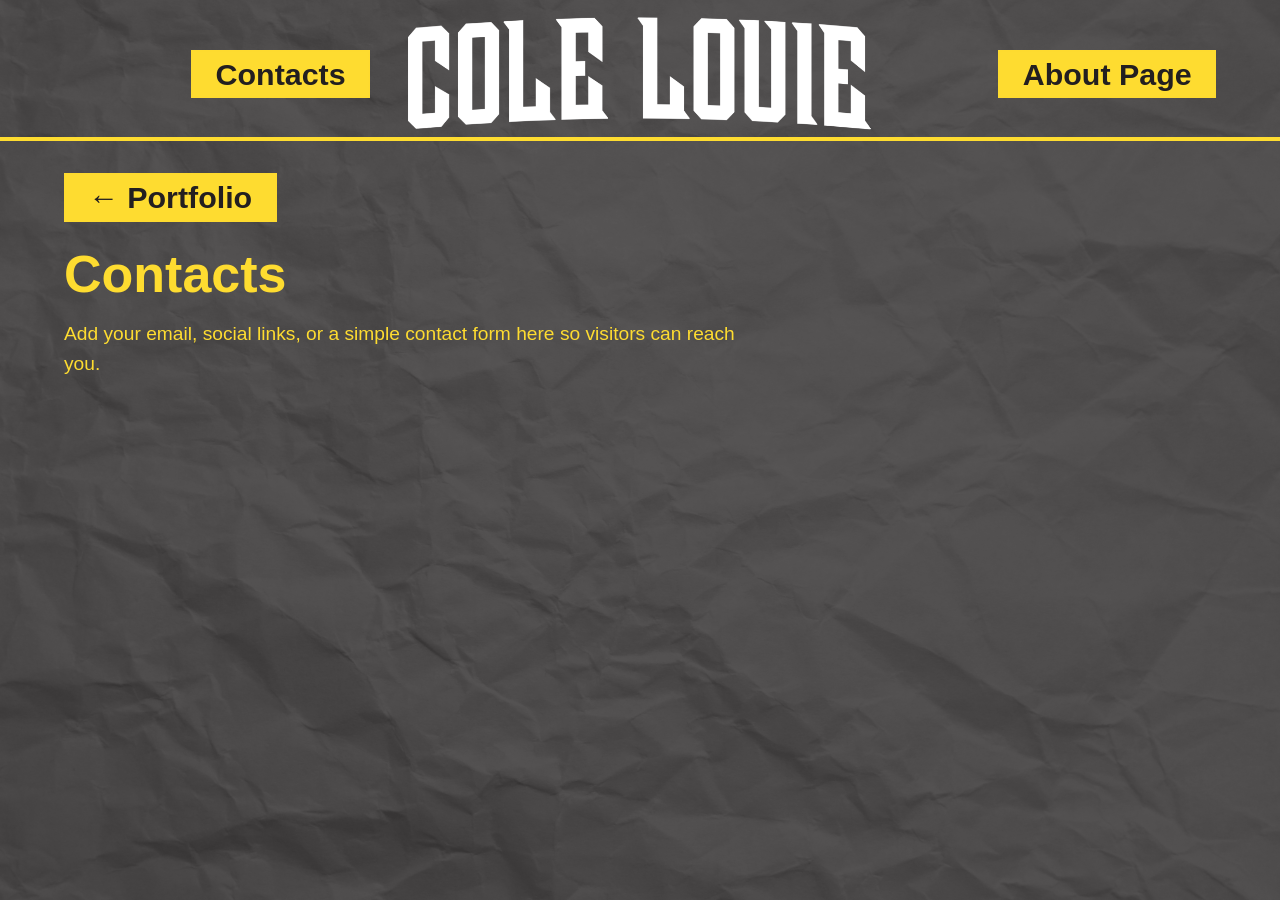
<file: Portfolio/HtmlPages/contact.html>
<!DOCTYPE html>
<html lang="en">
<head>
  <meta charset="UTF-8" />
  <meta name="viewport" content="width=device-width, initial-scale=1.0" />
  <title>Contacts — Cole Louie</title>
  <link rel="stylesheet" href="../style.css" />
</head>
<body>
  <header class="site-header">
    <nav class="top-nav">
      <button type="button" class="nav-button" data-href="contact.html">Contacts</button>
      <img class="site-title" src="../png.png" alt="Cole Louie" />
      <button type="button" class="nav-button" data-href="about.html">About Page</button>
    </nav>
    <div class="header-divider" aria-hidden="true"></div>
  </header>

  <main class="portfolio-layout project-detail">
    <button type="button" class="nav-button project-detail__back" data-href="../index.html">← Portfolio</button>
    <h1 class="project-detail__title">Contacts</h1>
    <p class="project-detail__lead">Add your email, social links, or a simple contact form here so visitors can reach you.</p>
  </main>
  <script src="../script.js"></script>
</body>
</html>
</file>
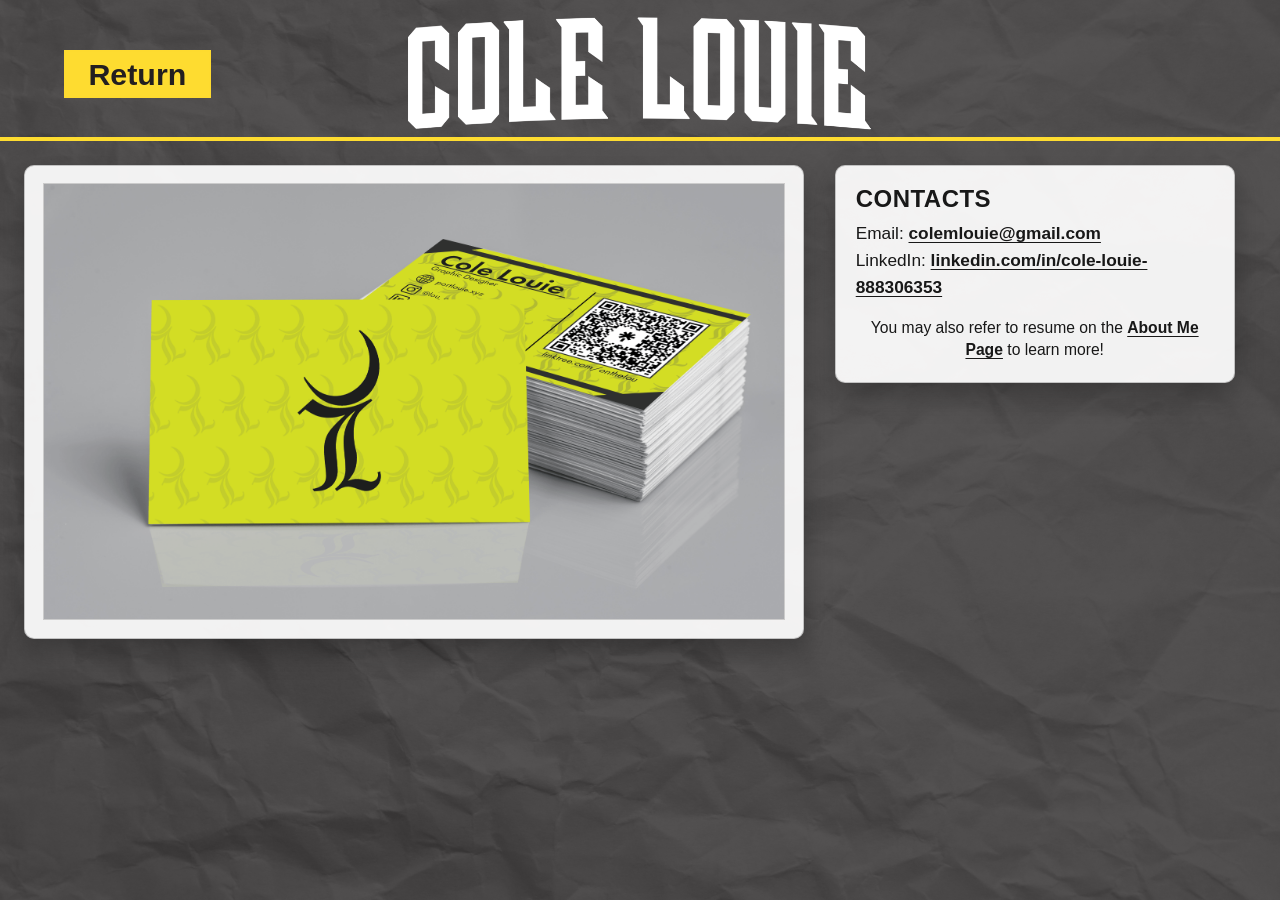
<file: Portfolio/HtmlPages/Contacts.html>
<!DOCTYPE html>
<html lang="en">
<head>
  <meta charset="UTF-8" />
  <meta name="viewport" content="width=device-width, initial-scale=1.0" />
  <title>Contacts — Cole Louie</title>
  <link rel="stylesheet" href="../style.css" />
</head>
<body class="page-about page-contacts">
  <header class="site-header">
    <nav class="top-nav top-nav--return-only" aria-label="Primary">
      <button type="button" class="motion-mg-return motion-mg-return--header" data-href="../index.html">Return</button>
      <img class="site-title" src="../png.png" alt="Cole Louie" />
      <span class="top-nav__spacer" aria-hidden="true"></span>
    </nav>
    <div class="header-divider" aria-hidden="true"></div>
  </header>

  <main class="portfolio-layout project-detail about-page contacts-page">
    <section class="contacts-layout" aria-label="Contact information">
      <figure class="contacts-card-wrap">
        <div class="contacts-card-box">
          <img class="contacts-card-box__image" src="../Works/AboutMe/card.png" alt="Cole Louie contact card" />
        </div>
      </figure>

      <div class="contacts-layout__content">
        <article class="about-box">
          <h1 class="about-box__title">Contacts</h1>
          <p class="about-box__text">
            Email:
            <a class="contacts-page__link" href="mailto:colemlouie@gmail.com">colemlouie@gmail.com</a>
            <br>
            LinkedIn:
            <a class="contacts-page__link" href="https://www.linkedin.com/in/cole-louie-888306353/" target="_blank" rel="noopener noreferrer">linkedin.com/in/cole-louie-888306353</a>
          </p>
          <p class="contacts-page__note">
            You may also refer to resume on the
            <a class="contacts-page__link" href="about.html">About Me Page</a>
            to learn more!
          </p>
        </article>
      </div>
    </section>
  </main>
  <script src="../script.js"></script>
</body>
</html>
</file>
<file: Portfolio/style.css>
@font-face {
  font-family: "WoodBlock";
  src: url("Wood Block CG Regular.otf") format("opentype");
  font-style: normal;
  font-weight: 400;
}

@font-face {
  font-family: "Noto Serif";
  src: url("NotoSerif-VariableFont_wdth,wght.ttf") format("truetype");
  font-weight: 100 900;
  font-style: normal;
  font-display: swap;
}

* {
  box-sizing: border-box;
}

:root {
  --paper-overlay-opacity: 0.26;
}

body {
  margin: 0;
  font-family: "Arial Black", Arial, sans-serif;
  background-color: #231f20;
  color: #fedc30;
  overflow-x: hidden;
  position: relative;
}

/* Crumpled paper texture overlay, subtle */
body::before {
  content: "";
  position: fixed;
  inset: 0;
  z-index: 0;
  background: url("paper.jpg") center / cover no-repeat;
  opacity: var(--paper-overlay-opacity);
  pointer-events: none;
}

body > * {
  position: relative;
  z-index: 1;
}

/* Global alternate palette toggled by double-clicking the header logo. */
body .site-header .site-title {
  cursor: pointer;
}

body.theme-alt-global {
  background-color: #e82142;
  color: #fff;
}

body.theme-alt-global .site-header {
  background-color: #e82142;
}

body.theme-alt-global .intro-overlay {
  background-color: #e82142;
}

body.theme-alt-global .header-divider {
  background-color: rgba(255, 255, 255, 0.95);
}

body.theme-alt-global .nav-button,
body.theme-alt-global .motion-mg-return {
  background: #f5f5f5;
  color: #a31c2f;
  border-color: rgba(255, 255, 255, 0.95);
}

body.theme-alt-global .nav-button:focus-visible,
body.theme-alt-global .motion-mg-return:focus-visible {
  outline-color: rgba(255, 255, 255, 0.95);
}

body.theme-alt-global.page-misc-posters {
  --misc-bg: #e82142;
  --misc-fg: #ffffff;
  --misc-panel-bg: rgba(255, 255, 255, 0.12);
  --misc-panel-border: rgba(255, 255, 255, 0.3);
  --misc-tab-bg: rgba(0, 0, 0, 0.16);
  --misc-tab-bg-active: rgba(255, 255, 255, 0.2);
  --misc-tab-border: rgba(255, 255, 255, 0.4);
  --misc-tab-text: #ffffff;
}

body.theme-alt-global .motion-mg-card:nth-child(even) {
  background-color: #a31c2f;
}

body.theme-alt-global.home-theme-glitch::after {
  background:
    repeating-linear-gradient(
      to bottom,
      rgba(255, 255, 255, 0.3) 0,
      rgba(255, 255, 255, 0.3) 2px,
      rgba(232, 33, 66, 0.16) 2px,
      rgba(232, 33, 66, 0.16) 4px
    ),
    linear-gradient(110deg, rgba(255, 255, 255, 0.42), rgba(232, 33, 66, 0.32));
}

@keyframes home-glitch-overlay {
  0% { opacity: 0; }
  8% { opacity: 0.45; }
  16% { opacity: 0.12; }
  28% { opacity: 0.58; }
  40% { opacity: 0.18; }
  56% { opacity: 0.52; }
  72% { opacity: 0.1; }
  100% { opacity: 0; }
}

@keyframes home-glitch-shift {
  0% { transform: translate(0, 0); }
  12% { transform: translate(-6px, 2px) skewX(-1deg); }
  26% { transform: translate(5px, -3px) skewX(1deg); }
  42% { transform: translate(-4px, -4px) skewX(-0.8deg); }
  58% { transform: translate(6px, 3px) skewX(0.8deg); }
  76% { transform: translate(-3px, 2px) skewX(-0.5deg); }
  100% { transform: translate(0, 0); }
}

body.home-theme-glitch::after {
  content: "";
  position: fixed;
  inset: 0;
  z-index: 90;
  pointer-events: none;
  opacity: 0;
  mix-blend-mode: screen;
  background:
    repeating-linear-gradient(
      to bottom,
      rgba(254, 220, 48, 0.3) 0,
      rgba(254, 220, 48, 0.3) 2px,
      rgba(35, 31, 32, 0.16) 2px,
      rgba(35, 31, 32, 0.16) 4px
    ),
    linear-gradient(110deg, rgba(254, 220, 48, 0.42), rgba(35, 31, 32, 0.32));
  animation: home-glitch-overlay 0.68s steps(3, end);
}

body.home-theme-glitch .site-header,
body.home-theme-glitch .header-divider,
body.home-theme-glitch .portfolio-layout {
  animation: home-glitch-shift 0.24s steps(2, end) 3;
}

body.home-theme-glitch .site-title,
body.home-theme-glitch .nav-button,
body.home-theme-glitch .motion-mg-return {
  filter: saturate(1.35) contrast(1.15);
}

.site-header {
  position: relative;
  width: 100%;
  background-color: #231f20;
  padding-top: 0.85rem;
}

.site-header::before {
  content: "";
  position: absolute;
  inset: 0;
  z-index: 0;
  background: url("paper.jpg") center / cover no-repeat;
  opacity: var(--paper-overlay-opacity);
  pointer-events: none;
}

.site-header > * {
  position: relative;
  z-index: 1;
}

.top-nav {
  max-width: 1200px;
  margin: 0 auto;
  padding: 0 1.5rem 0.15rem;
  display: grid;
  grid-template-columns: 1fr auto 1fr;
  align-items: center;
  gap: 1.25rem;
}

/* Motion page: Return left, logo centered (replaces Contacts / About) */
.top-nav.top-nav--return-only {
  display: grid;
  grid-template-columns: 1fr auto 1fr;
  align-items: center;
  gap: 1.25rem;
}

.top-nav--return-only .motion-mg-return--header {
  justify-self: start;
}

.top-nav--return-only .site-title {
  justify-self: center;
}

.top-nav--return-only .top-nav__spacer {
  justify-self: end;
}

.top-nav > .top-nav__links {
  justify-self: start;
}

.top-nav > .top-nav__spacer {
  justify-self: end;
}

.top-nav > .site-title {
  justify-self: center;
}

.top-nav > .nav-button {
  justify-self: end;
}

.top-nav__links {
  display: flex;
  align-items: center;
  gap: clamp(0.85rem, 2vw, 1.35rem);
}

.top-nav__link {
  font-family: Arial, sans-serif;
  font-size: clamp(1.05rem, 2vw, 1.45rem);
  font-weight: 700;
  line-height: 1.1;
  color: #fedc30;
  text-decoration: none;
  transition: opacity 0.45s ease, transform 0.18s ease, color 0.25s ease;
}

.top-nav__link:hover,
.top-nav__link:focus-visible {
  transform: translateY(-2px);
  text-decoration: underline;
  text-underline-offset: 0.18em;
}

.top-nav__link:focus-visible {
  outline: 2px solid rgba(254, 220, 48, 0.95);
  outline-offset: 3px;
}

body.theme-alt-global .top-nav__link {
  color: #fff;
}

body.theme-alt-global .top-nav__link:focus-visible {
  outline-color: rgba(255, 255, 255, 0.95);
}

.nav-button {
  appearance: none;
  margin: 0;
  cursor: pointer;
  position: relative;
  background: #fedc30;
  color: #231f20;
  font-family: Arial, sans-serif;
  font-size: 1.9rem;
  font-weight: 700;
  padding: 0.45rem 1.4rem;
  border: 2px solid rgba(254, 220, 48, 0.95);
  line-height: 1;
  text-align: center;
  transition: opacity 0.45s ease, transform 0.18s ease;
}

.nav-button::before {
  content: "";
  position: absolute;
  inset: 0;
  background: rgba(0, 0, 0, 0.2);
  opacity: 0;
  transition: opacity 0.2s ease;
  pointer-events: none;
  z-index: 1;
}

.nav-button:hover,
.nav-button:focus-visible {
  transform: translateY(-4px);
}

.nav-button:hover::before,
.nav-button:focus-visible::before {
  opacity: 1;
}

.nav-button:focus-visible {
  outline: 3px solid rgba(254, 220, 48, 0.95);
  outline-offset: 3px;
}

.site-title {
  width: min(46vw, 500px);
  height: auto;
  display: block;
  margin: 0;
  transition: opacity 0.45s ease;
}

.header-divider {
  height: 4px;
  background-color: #fedc30;
  transition: opacity 0.45s ease;
}

.portfolio-layout {
  --portfolio-gap: 1.35rem;
  max-width: 1200px;
  margin: 0 auto;
  padding: var(--portfolio-gap) 1.5rem 2.25rem;
  transition: opacity 0.45s ease;
}

.intro-overlay {
  position: fixed;
  inset: 0;
  z-index: 20;
  display: flex;
  flex-direction: column;
  align-items: center;
  justify-content: center;
  background-color: #231f20;
  opacity: 1;
  visibility: visible;
  pointer-events: none;
  transition: opacity 0.55s ease, visibility 0.55s ease;
}

.intro-logo {
  width: min(98vw, 1200px);
  display: block;
  margin: 0 auto;
  opacity: 0;
  transform: scale(0.86);
  transition: opacity 0.55s ease, transform 1.65s cubic-bezier(0.2, 0.75, 0.2, 1);
}

.intro-subtitle {
  margin: 0.35rem 0 0;
  font-family: Arial, sans-serif;
  font-size: clamp(1rem, 2vw, 1.7rem);
  font-weight: 400;
  letter-spacing: 0.4px;
  opacity: 0;
  transform: translateY(8px);
  transition: opacity 0.28s ease, transform 0.28s ease;
}

/* Hide main UI only during intro, not after intro-exit is removed (that was the bug:
   body:not(.intro-exit) matched again once .intro-exit was cleared). */
body.intro-active:not(.intro-exit):not(.intro-complete) .portfolio-layout {
  opacity: 0;
  pointer-events: none;
}

body.intro-active:not(.intro-exit):not(.intro-complete) .site-title,
body.intro-active:not(.intro-exit):not(.intro-complete) .nav-button,
body.intro-active:not(.intro-exit):not(.intro-complete) .top-nav__links,
body.intro-active:not(.intro-exit):not(.intro-complete) .header-divider {
  opacity: 0;
}

body.intro-visible .intro-logo {
  opacity: 1;
  transform: scale(1.14);
}

body.intro-subtitle-visible .intro-subtitle {
  opacity: 1;
  transform: translateY(0);
}

@keyframes intro-logo-exit {
  0% {
    opacity: 1;
    transform: translateY(0) scale(1.14);
  }
  99.6% {
    opacity: 1;
    transform: translateY(-42vh) scale(0.48);
  }
  100% {
    opacity: 0;
    transform: translateY(-42vh) scale(0.48);
  }
}

@keyframes intro-logo-exit-mobile {
  0% {
    opacity: 1;
    transform: translateY(0) scale(1.14);
  }
  99.6% {
    opacity: 1;
    transform: translateY(-42vh) scale(0.62);
  }
  100% {
    opacity: 0;
    transform: translateY(-42vh) scale(0.62);
  }
}

body.intro-exit .intro-logo {
  transition: none;
  animation: intro-logo-exit 0.75s forwards cubic-bezier(0.22, 1, 0.36, 1);
}

body.intro-exit .intro-subtitle {
  opacity: 0;
  transform: translateY(-6px);
}

body.intro-exit .intro-overlay {
  opacity: 0.22;
}

body.intro-complete .intro-overlay {
  opacity: 0;
  visibility: hidden;
}

/* Home tiles: flip up one-by-one after the intro title sequence */
body.page-home .project-row {
  perspective: 1400px;
}

@keyframes home-tile-flip-up {
  0% {
    opacity: 0;
    transform: rotateX(76deg) translateY(36px);
  }
  100% {
    opacity: 1;
    transform: rotateX(0deg) translateY(0);
  }
}

body.page-home:not(.tiles-reveal):not(.tiles-exit) .project-tile {
  opacity: 0;
  transform: rotateX(76deg) translateY(36px);
  transform-origin: center bottom;
  pointer-events: none;
}

body.page-home.tiles-reveal .project-tile {
  animation: home-tile-flip-up 0.68s cubic-bezier(0.22, 1, 0.28, 1) both;
  transform-origin: center bottom;
  backface-visibility: hidden;
  pointer-events: auto;
  transition: none !important;
}

body.page-home.tiles-reveal .project-tile:nth-child(1) {
  animation-delay: 0.05s;
}

body.page-home.tiles-reveal .project-tile:nth-child(2) {
  animation-delay: 0.18s;
}

body.page-home.tiles-reveal .project-tile:nth-child(3) {
  animation-delay: 0.31s;
}

body.page-home.tiles-reveal .project-tile:nth-child(4) {
  animation-delay: 0.44s;
}

body.page-home.tiles-reveal .project-tile:nth-child(5) {
  animation-delay: 0.57s;
}

body.page-home.tiles-reveal .project-tile:nth-child(6) {
  animation-delay: 0.7s;
}

body.page-home.tiles-reveal--instant .project-tile {
  animation: none;
  opacity: 1;
  transform: none;
  pointer-events: auto;
}

@keyframes home-tile-slide-down {
  0% {
    opacity: 1;
    transform: translateY(0) scale(1);
  }
  100% {
    opacity: 0;
    transform: translateY(118%) scale(0.97);
  }
}

body.page-home.tiles-exit .project-tile,
body.page-assets-exit .page-exit-asset {
  animation: home-tile-slide-down 0.52s cubic-bezier(0.4, 0.05, 0.7, 0.2) forwards;
  pointer-events: none;
  transform-origin: center top;
  transition: none !important;
}

body.page-home.tiles-exit .project-tile:nth-child(1) {
  animation-delay: 0.02s;
}

body.page-home.tiles-exit .project-tile:nth-child(2) {
  animation-delay: 0.08s;
}

body.page-home.tiles-exit .project-tile:nth-child(3) {
  animation-delay: 0.14s;
}

body.page-home.tiles-exit .project-tile:nth-child(4) {
  animation-delay: 0.2s;
}

body.page-home.tiles-exit .project-tile:nth-child(5) {
  animation-delay: 0.26s;
}

body.page-home.tiles-exit .project-tile:nth-child(6) {
  animation-delay: 0.32s;
}

body.page-assets-exit .page-exit-asset {
  animation-delay: var(--page-exit-delay, 0s);
}

/* Project/detail pages: flip assets up after navigation load */
.motion-mg-list__inner,
.about-layout,
.contacts-layout,
.misc-posters-layout {
  perspective: 1200px;
}

body.page-assets-pending:not(.page-assets-ready) .motion-mg-card,
body.page-assets-pending:not(.page-assets-ready) .page-enter-asset {
  opacity: 0;
  transform: rotateX(76deg) translateY(36px);
  transform-origin: center bottom;
  pointer-events: none;
  transition: none !important;
}

body.page-assets-ready .page-enter-asset {
  animation: home-tile-flip-up 0.68s cubic-bezier(0.22, 1, 0.28, 1) var(--page-enter-delay, 0s) both;
  transform-origin: center bottom;
  backface-visibility: hidden;
  pointer-events: auto;
  transition: none !important;
}

body.page-assets-ready .motion-mg-card:not(.page-enter-asset) {
  opacity: 1;
  transform: none;
  pointer-events: auto;
}

body.page-assets-ready--instant .page-enter-asset {
  animation: none;
  opacity: 1;
  transform: none;
  pointer-events: auto;
}

body.page-home.tiles-exit,
body.page-assets-exit {
  overflow: hidden;
}

body.page-home.tiles-exit .project-row,
body.page-assets-exit .motion-mg-list {
  overflow: hidden;
}

body.page-home.tiles-exit .project-tile:hover {
  transform: none;
}

body.page-assets-exit .page-exit-chrome {
  transition: opacity 0.28s ease;
  opacity: 0;
}

body.page-assets-exit .motion-mg-return {
  pointer-events: none;
}

@media (prefers-reduced-motion: reduce) {
  body.page-home.tiles-reveal .project-tile {
    animation: none;
    opacity: 1;
    transform: none;
  }

  body.page-home.tiles-exit .project-tile,
  body.page-assets-exit .page-exit-asset {
    animation: none;
    opacity: 0;
    transform: translateY(40px);
  }

  body.page-assets-ready .page-enter-asset {
    animation: none;
    opacity: 1;
    transform: none;
  }
}

.project-row {
  display: grid;
  grid-template-columns: repeat(2, minmax(0, 1fr));
  grid-template-rows:
    minmax(280px, 0.85fr)
    minmax(300px, 1fr)
    minmax(300px, 1fr)
    minmax(860px, 2.85fr);
  grid-template-areas:
    "top   top"
    "left  rtop"
    "left  rbot"
    "bleft bright";
  column-gap: var(--portfolio-gap, 1.35rem);
  row-gap: var(--portfolio-gap, 1.35rem);
  align-items: stretch;
  justify-items: stretch;
  width: 100%;
}

.project-tile:nth-child(1) {
  grid-area: top;
}

.project-tile:nth-child(2) {
  grid-area: left;
}

.project-tile:nth-child(3) {
  grid-area: rtop;
}

.project-tile:nth-child(4) {
  grid-area: rbot;
}

.project-tile:nth-child(5) {
  grid-area: bleft;
}

.project-tile:nth-child(6) {
  grid-area: bright;
}

.project-tile {
  appearance: none;
  margin: 0;
  padding: 0;
  border: none;
  width: 100%;
  min-height: 0;
  display: flex;
  flex-direction: column;
  align-items: stretch;
  position: relative;
  overflow: hidden;
  background: transparent;
  font: inherit;
  color: #fff;
  text-align: inherit;
  cursor: pointer;
  transition: transform 0.18s ease;
}

.project-tile:focus-visible {
  outline: 3px solid rgba(255, 255, 255, 0.95);
  outline-offset: 4px;
  z-index: 4;
}

.project-tile:hover {
  transform: translateY(-4px);
}

.project-tile::before {
  content: "";
  position: absolute;
  inset: 0;
  background: rgba(0, 0, 0, 0.2);
  opacity: 0;
  transition: opacity 0.2s ease;
  pointer-events: none;
  z-index: 2;
}

.project-tile::after {
  content: attr(data-title);
  position: absolute;
  left: 50%;
  top: 50%;
  width: calc(100% - 1rem);
  color: #fff;
  font-family: Arial, sans-serif;
  font-size: clamp(1.8rem, 5vw, 4.4rem);
  font-weight: 700;
  line-height: 0.95;
  text-align: center;
  letter-spacing: 0.3px;
  text-shadow: 0 2px 8px rgba(0, 0, 0, 0.65);
  opacity: 0;
  transform: translate(-50%, -42%);
  transition: opacity 0.2s ease, transform 0.2s ease;
  pointer-events: none;
  z-index: 3;
}

.project-tile:hover::before,
.project-tile:focus-visible::before {
  opacity: 1;
}

.project-tile:hover::after,
.project-tile:focus-visible::after {
  opacity: 1;
  transform: translate(-50%, -50%);
}

.tile-image {
  flex: 1 1 auto;
  min-height: 0;
  border: 3px solid #1a1e1f;
  background-size: cover;
  background-position: center;
  background-repeat: no-repeat;
}

/* Full-width top strip — News Gothic frame, zoom/crop like other photo tiles */
.tile-image-top {
  position: relative;
  overflow: hidden;
  background-color: #2c2c2c;
  background-image: none;
}

.tile-image-top::before {
  content: "";
  position: absolute;
  inset: -12%;
  background-image: url("Project 3_4.00_00_35_24.Still016.png");
  background-size: cover;
  background-position: center center;
  background-repeat: no-repeat;
  pointer-events: none;
  transform: translateY(20px);
}

/* Zoomed crop: tile box size unchanged; ::before is oversized then clipped */
.tile-image-1 {
  position: relative;
  overflow: hidden;
  background-color: #2d3a42;
  background-image: none;
}

.tile-image-1::before {
  content: "";
  position: absolute;
  inset: -10%;
  background-image: url("vector.png");
  background-size: cover;
  background-position: center center;
  background-repeat: no-repeat;
  pointer-events: none;
}

.tile-image-2 {
  background-image: url("title card.png");
  background-size: cover;
  background-position: center;
  background-repeat: no-repeat;
}

.tile-image-2::before {
  content: none;
}

.tile-image-3 {
  background-image: url("z1-01.png");
  background-size: 120%;
  background-position: center calc(50% - 20px);
  background-repeat: no-repeat;
}

.tile-image-4 {
  background-image: url("Works/SidePrint/PXL_20260524_232828851.MP~2%20(1).jpg");
  background-size: cover;
  background-position: center;
  background-repeat: no-repeat;
}

.tile-image-5 {
  position: relative;
  overflow: hidden;
  background-color: #e53a2b;
  background-image: none;
}

.tile-image-5::before {
  content: "";
  position: absolute;
  inset: -28%;
  background-image: url("Jung Hoo poster-01.png");
  background-size: cover;
  background-position: center 36%;
  background-repeat: no-repeat;
  pointer-events: none;
}

/* Make only the bottom-left tile 100px shorter than its row */
.project-tile:nth-child(5) {
  align-self: start;
}

.project-tile:nth-child(5) .tile-image {
  flex: 0 0 auto;
  height: 560px;
}

@media (max-width: 700px) {
  .top-nav {
    display: flex;
    flex-direction: column;
    align-items: center;
    padding-bottom: 0.35rem;
  }

  .top-nav.top-nav--return-only {
    display: flex;
    flex-direction: column;
    gap: 0.75rem;
  }

  .top-nav--return-only .top-nav__spacer {
    display: none;
  }

  .nav-button {
    font-size: 1.2rem;
    padding: 0.45rem 0.8rem;
  }

  .top-nav__links {
    justify-content: center;
    flex-wrap: wrap;
    gap: 0.75rem 1rem;
  }

  .top-nav__link {
    font-size: 1.05rem;
  }

  .site-title {
    width: min(82vw, 420px);
  }

  .project-row {
    grid-template-columns: 1fr;
    grid-template-rows: none;
    grid-template-areas: none;
    grid-auto-rows: auto;
    min-height: unset;
  }

  .project-tile:nth-child(1),
  .project-tile:nth-child(2),
  .project-tile:nth-child(3),
  .project-tile:nth-child(4),
  .project-tile:nth-child(5),
  .project-tile:nth-child(6) {
    grid-area: auto;
    grid-column: 1;
    grid-row: auto;
  }

  .tile-image {
    flex: 0 0 auto;
    min-height: 360px;
  }

  .project-tile:nth-child(1) .tile-image {
    min-height: 300px;
  }

  .project-tile:nth-child(5) .tile-image,
  .project-tile:nth-child(6) .tile-image {
    min-height: 680px;
  }

  .intro-subtitle {
    margin-top: 0.2rem;
  }

  body.intro-exit .intro-logo {
    animation-name: intro-logo-exit-mobile;
  }
}

/* Inner pages linked from tiles, About, and Contacts */
.project-detail {
  padding-top: 2rem;
}

.project-detail__back {
  margin-bottom: 1.5rem;
}

.project-detail__title {
  font-family: Arial, sans-serif;
  font-size: clamp(2rem, 5vw, 3.25rem);
  margin: 0 0 1rem;
  font-weight: 900;
  line-height: 1.1;
}

.project-detail__lead {
  font-family: Arial, sans-serif;
  font-size: 1.2rem;
  line-height: 1.55;
  max-width: 65ch;
  font-weight: 400;
  margin: 0;
}

/* About page: left image + right stacked text boxes */
.about-page {
  max-width: 1400px;
  padding-top: 1.5rem;
}

.about-layout {
  display: grid;
  grid-template-columns: minmax(300px, 520px) minmax(340px, 1fr);
  gap: clamp(1.1rem, 2.4vw, 2rem);
  align-items: start;
}

.about-layout__photo-wrap {
  margin: 0;
  position: relative;
}

.about-layout__photo {
  display: block;
  width: 100%;
  height: min(76vh, 900px);
  object-fit: cover;
  border-radius: 0;
  border: 2px solid rgba(255, 255, 255, 0.56);
  box-shadow: 0 18px 44px rgba(0, 0, 0, 0.42);
}

.about-layout__photo-inset {
  position: absolute;
  right: clamp(0.45rem, 1.8vw, 0.95rem);
  bottom: clamp(0.45rem, 1.8vw, 0.95rem);
  width: clamp(8.5rem, 32vw, 15rem);
  height: clamp(8.5rem, 32vw, 15rem);
  object-fit: cover;
  object-position: center;
  border-radius: 0;
  border: 2px solid rgba(255, 255, 255, 0.88);
  box-shadow: 0 10px 28px rgba(0, 0, 0, 0.5);
  z-index: 1;
}

.about-layout__content {
  display: grid;
  gap: clamp(0.95rem, 1.8vw, 1.35rem);
}

.about-box {
  padding: clamp(0.95rem, 1.8vw, 1.25rem);
  border-radius: 10px;
  background: rgba(255, 255, 255, 0.93);
  color: #181818;
  border: 1px solid rgba(0, 0, 0, 0.2);
  box-shadow: 0 12px 28px rgba(0, 0, 0, 0.26);
}

.about-box__title {
  margin: 0 0 0.5rem;
  font-family: Arial, sans-serif;
  font-size: clamp(1.12rem, 2.15vw, 1.5rem);
  font-weight: 900;
  line-height: 1.1;
  letter-spacing: 0.02em;
  text-transform: uppercase;
}

.about-box__text {
  margin: 0;
  font-family: Arial, sans-serif;
  font-size: clamp(0.95rem, 1.65vw, 1.08rem);
  line-height: 1.55;
  font-weight: 400;
}

.about-box--contact .about-box__text {
  font-weight: 500;
}

.contacts-page {
  max-width: 1400px;
}

.contacts-layout {
  display: grid;
  grid-template-columns: minmax(480px, 780px) minmax(280px, 400px);
  gap: clamp(1.1rem, 2.4vw, 2rem);
  align-items: start;
  justify-content: start;
}

.contacts-card-wrap {
  margin: 0;
}

.contacts-card-box {
  padding: clamp(0.85rem, 1.6vw, 1.1rem);
  border-radius: 10px;
  background: rgba(255, 255, 255, 0.93);
  border: 1px solid rgba(0, 0, 0, 0.2);
  box-shadow: 0 12px 28px rgba(0, 0, 0, 0.26);
}

.contacts-card-box__image {
  display: block;
  width: 100%;
  height: auto;
  border: 1px solid rgba(0, 0, 0, 0.16);
}

.contacts-layout__content {
  display: grid;
  gap: clamp(0.95rem, 1.8vw, 1.35rem);
  max-width: 400px;
  width: 100%;
}

.contacts-layout__content .about-box {
  width: 100%;
}

.contacts-page__link {
  color: inherit;
  font-weight: 700;
  text-decoration: underline;
  text-underline-offset: 0.16em;
}

.contacts-page__link:hover,
.contacts-page__link:focus-visible {
  opacity: 0.82;
}

.contacts-page__note {
  margin: 1rem 0 0;
  font-family: Arial, sans-serif;
  font-size: clamp(0.88rem, 1.45vw, 0.98rem);
  line-height: 1.45;
  font-weight: 500;
  text-align: center;
}

.about-tools-bar {
  display: flex;
  flex-direction: column;
  align-items: stretch;
  gap: 0.45rem;
  padding: clamp(0.55rem, 1.1vw, 0.72rem) clamp(0.95rem, 1.8vw, 1.25rem) clamp(0.95rem, 1.8vw, 1.25rem);
  border-radius: 10px;
  background: rgba(255, 255, 255, 0.93);
  color: #181818;
  border: 1px solid rgba(0, 0, 0, 0.2);
  box-shadow: 0 12px 28px rgba(0, 0, 0, 0.26);
}

.about-tools-bar__title {
  margin: 0;
  font-family: Arial, sans-serif;
  font-size: clamp(1.12rem, 2.15vw, 1.5rem);
  font-weight: 900;
  line-height: 1.1;
  letter-spacing: 0.02em;
  text-transform: uppercase;
}

.about-tools-bar__icons {
  display: flex;
  align-items: center;
  justify-content: center;
  flex-wrap: wrap;
  gap: 0.85rem;
  margin-top: -0.12rem;
}

.about-tools-bar__icons img {
  display: block;
  width: auto;
  height: 2.75rem;
  max-width: 2.75rem;
  object-fit: contain;
  flex: 0 1 auto;
}

.about-tools-bar__figma {
  height: 2.75rem;
  max-width: 2.75rem;
  max-height: 2.75rem;
}

.about-resume-box {
  display: block;
  width: fit-content;
  min-width: 9.5rem;
  padding: 0.75rem 1.65rem;
  border-radius: 10px;
  background: rgba(255, 255, 255, 0.93);
  color: #181818;
  border: 1px solid rgba(0, 0, 0, 0.2);
  box-shadow: 0 12px 28px rgba(0, 0, 0, 0.26);
  font-family: Arial, sans-serif;
  font-size: clamp(1.12rem, 1.85vw, 1.35rem);
  font-weight: 900;
  line-height: 1.1;
  letter-spacing: 0.02em;
  text-transform: uppercase;
  text-decoration: none;
  text-align: center;
  transition: transform 0.18s ease, opacity 0.18s ease;
}

.about-resume-box:hover,
.about-resume-box:focus-visible {
  transform: translateY(-2px);
  opacity: 0.9;
}

.about-resume-box:focus-visible {
  outline: 2px solid rgba(254, 220, 48, 0.95);
  outline-offset: 3px;
}

@media (max-width: 700px) {
  .about-tools-bar__icons {
    gap: 0.75rem;
  }

  .about-tools-bar__icons img,
  .about-tools-bar__figma {
    height: 2.35rem;
    max-width: 2.35rem;
    max-height: 2.35rem;
  }
}

@media (max-width: 980px) {
  .about-layout,
  .contacts-layout {
    grid-template-columns: 1fr;
  }

  .about-layout__photo {
    height: min(62vh, 720px);
  }

  .contacts-card-box {
    max-width: min(92vw, 780px);
    margin: 0 auto;
  }

  .contacts-layout__content {
    max-width: min(92vw, 400px);
    margin: 0 auto;
  }
}

/* AI artworks page: one-image viewer + side text + arrow navigation */
body.page-ai-artworks {
  min-height: 100vh;
}

.ai-gallery-page {
  max-width: 1500px;
}

/* AI artworks dropdown tab format */
.ai-dropdown-page .motion-mg-list {
  padding-top: 1.1rem;
}

.ai-drop-tab {
  margin: 0;
}

.ai-drop-tab__summary {
  list-style: none;
}

.ai-drop-tab__summary::-webkit-details-marker {
  display: none;
}

.ai-drop-tab:nth-child(odd) .ai-drop-tab__summary {
  background: #e8e6e1;
  color: #121212;
}

.ai-drop-tab:nth-child(even) .ai-drop-tab__summary {
  background: #231f20;
  color: #fedc30;
}

.ai-drop-tab[open] .ai-drop-tab__summary {
  box-shadow: 0 14px 42px rgba(0, 0, 0, 0.44);
}

.ai-drop-tab__content {
  margin-top: 0.22rem;
  margin-bottom: 0.85rem;
  padding: 1rem 1rem 1.15rem;
  border-radius: 8px;
  background: rgba(0, 0, 0, 0.24);
  border: 1px solid rgba(255, 255, 255, 0.2);
  max-height: 0;
  opacity: 0;
  overflow: hidden;
}

.ai-drop-tab[open] .ai-drop-tab__content {
  max-height: none;
  opacity: 1;
  overflow: visible;
}

.ai-drop-tab__textbox {
  margin: 0 0 0.85rem;
  font-family: Arial, sans-serif;
  font-size: 1.03rem;
  line-height: 1.55;
}

.ai-drop-tab__grid {
  display: grid;
  gap: 0.6rem;
}

.ai-drop-tab__grid--three {
  grid-template-columns: repeat(3, minmax(0, 1fr));
}

.ai-drop-tab__grid--four {
  grid-template-columns: repeat(4, minmax(0, 1fr));
}

.ai-drop-tab__grid img {
  display: block;
  width: 100%;
  height: min(46vh, 420px);
  object-fit: cover;
  border-radius: 6px;
  cursor: zoom-in;
  transition: filter 0.18s ease, transform 0.18s ease;
}

.ai-drop-tab__grid img:hover {
  filter: brightness(1.04);
  transform: scale(1.01);
}

body.page-vector-portraits .ai-gallery-page {
  display: flex;
  flex-direction: column;
  align-items: center;
  padding-top: 0.55rem;
  padding-bottom: 0.9rem;
}

body.page-vector-portraits .ai-gallery {
  margin-top: 0;
  margin-left: 375px;
  width: max-content;
  max-width: 100%;
  box-sizing: border-box;
  /* DOM order: prev, image-wrap, text-wrap, next — intrinsic cols keep image + text tight; parent centers this block */
  grid-template-columns: auto minmax(0, max-content) minmax(min(220px, 100%), 320px) auto;
  column-gap: 0.1rem;
  row-gap: 0;
  align-items: center;
  justify-content: center;
  justify-items: center;
}

body.page-vector-portraits .ai-gallery__image-wrap {
  min-height: 0;
  max-height: none;
  background: transparent;
  border: none;
  border-radius: 0;
  overflow: visible;
  justify-self: center;
  /* Shrink-wrap so the grid column matches the displayed image, not intrinsic bitmap width. */
  width: fit-content;
  max-width: 100%;
  min-width: 0;
}

body.page-vector-portraits .ai-gallery__image {
  display: block;
  width: auto;
  height: auto;
  max-width: min(72vw, 720px);
  max-height: min(70vh, 720px);
  object-fit: contain;
}

body.page-vector-portraits .ai-gallery__text-wrap {
  width: min(100%, 320px);
  aspect-ratio: 1 / 1;
  min-height: 0;
  padding: 0.85rem 0.85rem;
  gap: 0.45rem;
  overflow-y: auto;
  justify-self: center;
}

body.page-vector-portraits .ai-gallery__title {
  font-size: clamp(1.15rem, 2.1vw, 1.6rem);
}

body.page-vector-portraits .ai-gallery__text {
  font-size: clamp(0.92rem, 1.2vw, 1rem);
  line-height: 1.45;
}

.ai-gallery {
  margin-top: 1.4rem;
  display: grid;
  grid-template-columns: minmax(0, 1.35fr) minmax(320px, 0.65fr);
  gap: 1.1rem;
  align-items: stretch;
  position: relative;
}

.ai-gallery__image-wrap {
  background: rgba(0, 0, 0, 0.18);
  border: 1px solid rgba(255, 255, 255, 0.26);
  border-radius: 10px;
  min-height: min(70vh, 760px);
  overflow: hidden;
  display: flex;
  align-items: center;
  justify-content: center;
}

.ai-gallery__image {
  width: 100%;
  height: 100%;
  object-fit: contain;
  display: block;
}

.ai-gallery__text-wrap {
  background: rgba(0, 0, 0, 0.22);
  border: 1px solid rgba(255, 255, 255, 0.25);
  border-radius: 10px;
  padding: 1.05rem 1rem;
  display: flex;
  flex-direction: column;
  gap: 0.65rem;
}

.ai-gallery__title {
  margin: 0;
  font-family: Arial, sans-serif;
  font-size: clamp(1.35rem, 2.7vw, 2rem);
  font-weight: 900;
  line-height: 1.15;
}

.ai-gallery__text {
  margin: 0;
  font-family: Arial, sans-serif;
  font-size: clamp(1rem, 1.55vw, 1.15rem);
  line-height: 1.6;
  font-weight: 400;
}

.ai-gallery__nav {
  appearance: none;
  position: fixed;
  top: 50%;
  transform: translateY(-50%);
  z-index: 25;
  width: 2.25rem;
  height: 2.25rem;
  border-radius: 999px;
  border: 1px solid rgba(255, 255, 255, 0.72);
  background: rgba(0, 0, 0, 0.52);
  color: #fff;
  font-size: 1.4rem;
  line-height: 1;
  display: flex;
  align-items: center;
  justify-content: center;
  cursor: pointer;
  transition: transform 0.15s ease, background-color 0.15s ease;
}

.ai-gallery__nav--prev {
  left: 0.8rem;
}

.ai-gallery__nav--next {
  right: 0.8rem;
}

.ai-gallery__nav:hover,
.ai-gallery__nav:focus-visible {
  transform: translateY(-50%) scale(1.07);
  background: rgba(0, 0, 0, 0.68);
}

.ai-gallery__nav:focus-visible {
  outline: 2px solid rgba(255, 255, 255, 0.95);
  outline-offset: 2px;
}

@media (max-width: 980px) {
  .ai-drop-tab__grid--three,
  .ai-drop-tab__grid--four {
    grid-template-columns: repeat(2, minmax(0, 1fr));
  }

  .ai-gallery {
    grid-template-columns: 1fr;
  }

  body.page-vector-portraits .ai-gallery {
    grid-template-columns: auto minmax(0, max-content) minmax(min(200px, 100%), 280px) auto;
    column-gap: 0.1rem;
    align-items: center;
    justify-content: center;
    justify-items: center;
  }

  .ai-gallery__image-wrap {
    min-height: min(58vh, 520px);
  }

  body.page-vector-portraits .ai-gallery__image-wrap {
    min-height: 0;
    max-height: none;
  }

  body.page-vector-portraits .ai-gallery__image {
    max-width: min(78vw, 620px);
    max-height: min(62vh, 620px);
  }

  .ai-gallery__text-wrap {
    min-height: auto;
  }

  body.page-vector-portraits .ai-gallery__text-wrap {
    width: min(100%, 280px);
    aspect-ratio: 1 / 1;
    min-height: 0;
  }
}

@media (max-width: 640px) {
  .ai-drop-tab__grid--three,
  .ai-drop-tab__grid--four {
    grid-template-columns: 1fr;
  }

  body.page-vector-portraits .ai-gallery {
    grid-template-columns: auto minmax(0, max-content) minmax(min(140px, 100%), 200px) auto;
    column-gap: 0.08rem;
    align-items: center;
    justify-content: center;
    justify-items: center;
  }

  body.page-vector-portraits .ai-gallery__image-wrap {
    min-height: 0;
    max-height: none;
  }

  body.page-vector-portraits .ai-gallery__image {
    max-width: min(82vw, 520px);
    max-height: min(56vh, 520px);
  }

  body.page-vector-portraits .ai-gallery__text-wrap {
    width: min(100%, 200px);
    aspect-ratio: 1 / 1;
    min-height: 0;
  }
}

/* Vector portraits page: subtle infinite side-scroll background images */
body.page-vector-portraits {
  min-height: 100vh;
  overflow-x: hidden;
}

body.page-vector-portraits .site-header,
body.page-vector-portraits main.motion-mg-page {
  position: relative;
  z-index: 1;
}

body.page-vector-portraits main.motion-mg-page {
  background: transparent;
}

.vector-scroll-bg {
  position: fixed;
  inset: 0;
  z-index: 0;
  pointer-events: none;
  overflow: hidden;
  display: flex;
  flex-direction: column;
  justify-content: center;
  gap: 0.35rem;
}

.vector-scroll-bg__track {
  display: flex;
  width: max-content;
  will-change: transform;
  animation: vector-scroll-left 90s linear infinite;
}

.vector-scroll-bg__track--forward {
  animation-duration: 90s;
}

.vector-scroll-bg__track--reverse {
  animation-direction: reverse;
  animation-duration: 96s;
}

.vector-scroll-bg__set {
  display: flex;
  align-items: center;
  gap: 0;
  padding-right: 0;
}

.vector-scroll-bg__set img {
  display: block;
  width: min(34vw, 460px);
  height: min(44vh, 380px);
  object-fit: cover;
  opacity: 0.15;
  border-radius: 0;
  background: transparent;
  filter: saturate(0.95) contrast(0.96);
}

@keyframes vector-scroll-left {
  from {
    transform: translateX(0);
  }
  to {
    transform: translateX(-50%);
  }
}

/* Misc poster designs: left tabs + theme switching */
body.page-misc-posters {
  --misc-bg: #231f20;
  --misc-fg: #fedc30;
  --misc-panel-bg: rgba(35, 31, 32, 0.8);
  --misc-panel-border: rgba(254, 220, 48, 0.35);
  --misc-tab-bg: #231f20;
  --misc-tab-bg-active: rgba(255, 255, 255, 0.16);
  --misc-tab-border: rgba(255, 255, 255, 0.45);
  --misc-tab-text: #fff;
  background-color: var(--misc-bg);
  color: var(--misc-fg);
  min-height: 100vh;
  overflow-y: auto;
  transition: background-color 0.25s ease, color 0.25s ease;
}

body.page-misc-posters .site-header {
  background-color: var(--misc-bg);
  transition: background-color 0.25s ease;
}

body.page-misc-posters .site-title {
  transition: filter 0.25s ease, opacity 0.45s ease;
}

body.page-misc-posters .header-divider {
  background-color: color-mix(in srgb, var(--misc-fg) 82%, transparent);
}

/* Per-tab accents; default site palette is yellow/black (see theme-alt-global overrides). */
body.page-misc-posters.misc-theme-red {
  --misc-bg: #231f20;
  --misc-fg: #fedc30;
  --misc-panel-bg: rgba(35, 31, 32, 0.8);
  --misc-panel-border: rgba(254, 220, 48, 0.35);
  --misc-tab-bg: #231f20;
  --misc-tab-bg-active: rgba(255, 255, 255, 0.16);
  --misc-tab-border: rgba(255, 255, 255, 0.45);
  --misc-tab-text: #fff;
}

body.page-misc-posters.misc-theme-light {
  --misc-bg: #231f20;
  --misc-fg: #fedc30;
  --misc-panel-bg: rgba(254, 220, 48, 0.1);
  --misc-panel-border: rgba(254, 220, 48, 0.32);
  --misc-tab-bg: #231f20;
  --misc-tab-bg-active: rgba(254, 220, 48, 0.22);
  --misc-tab-border: rgba(254, 220, 48, 0.5);
  --misc-tab-text: #fedc30;
}

body.page-misc-posters.misc-theme-dark {
  --misc-bg: #231f20;
  --misc-fg: #fedc30;
  --misc-panel-bg: rgba(0, 0, 0, 0.38);
  --misc-panel-border: rgba(254, 220, 48, 0.28);
  --misc-tab-bg: #231f20;
  --misc-tab-bg-active: rgba(0, 0, 0, 0.35);
  --misc-tab-border: rgba(255, 255, 255, 0.35);
  --misc-tab-text: #fff;
}

/* Global logo-toggle theme should override per-tab misc themes. */
body.theme-alt-global.page-misc-posters.misc-theme-red,
body.theme-alt-global.page-misc-posters.misc-theme-light,
body.theme-alt-global.page-misc-posters.misc-theme-dark {
  --misc-bg: #e82142;
  --misc-fg: #fff;
  --misc-panel-bg: rgba(255, 255, 255, 0.12);
  --misc-panel-border: rgba(255, 255, 255, 0.28);
  --misc-tab-bg: rgba(0, 0, 0, 0.16);
  --misc-tab-bg-active: rgba(255, 255, 255, 0.2);
  --misc-tab-border: rgba(255, 255, 255, 0.45);
  --misc-tab-text: #fff;
}

body.theme-alt-global.page-misc-posters .site-title {
  filter: none;
}

.misc-posters-page .project-detail__title,
.misc-posters-page .project-detail__lead {
  color: var(--misc-fg);
}

.misc-posters-panel .project-detail__lead {
  max-width: none;
  width: 100%;
}

.misc-posters-page {
  max-width: none;
  width: 100%;
}

.misc-posters-layout {
  display: grid;
  grid-template-columns: minmax(200px, 240px) minmax(0, 1fr);
  gap: 1.35rem;
  align-items: start;
  width: 100%;
  max-width: min(1200px, 100%);
  margin: 0 auto;
  padding: 1.25rem clamp(1rem, 3vw, 1.75rem) 2.5rem;
  box-sizing: border-box;
}

.misc-posters-menu {
  display: flex;
  flex-direction: column;
  gap: 0.8rem;
  position: sticky;
  top: 1rem;
}

.misc-posters-tab {
  appearance: none;
  width: 100%;
  text-align: left;
  padding: 0.95rem 1rem;
  border-radius: 8px;
  border: 1px solid var(--misc-tab-border);
  background: var(--misc-tab-bg);
  color: var(--misc-tab-text);
  font-family: Arial, sans-serif;
  font-size: 1.05rem;
  font-weight: 700;
  line-height: 1.3;
  cursor: pointer;
  transition: transform 0.18s ease, background-color 0.18s ease, border-color 0.18s ease;
}

.misc-posters-tab:hover,
.misc-posters-tab:focus-visible {
  transform: translateX(2px);
}

.misc-posters-tab.is-active {
  background: var(--misc-tab-bg-active);
  border-color: color-mix(in srgb, var(--misc-fg) 46%, transparent);
}

.misc-posters-tab:focus-visible {
  outline: 2px solid color-mix(in srgb, var(--misc-fg) 72%, transparent);
  outline-offset: 2px;
}

.misc-posters-panels {
  min-width: 0;
  overflow: visible;
}

.misc-posters-panel {
  background: transparent;
  border: none;
  border-radius: 0;
  padding: 0;
}

.misc-posters-panel .motion-mg-list {
  padding: 0.85rem 0 0;
  overflow: visible;
  flex: none;
  min-height: 0;
}

.misc-posters-panel .motion-mg-list__inner {
  max-width: none;
  padding: 0;
}

.misc-poster-gallery {
  margin-top: 1.2rem;
  display: grid;
  grid-template-columns: repeat(3, minmax(0, 1fr));
  gap: 0.8rem;
}

.misc-poster-gallery--five {
  grid-template-columns: repeat(5, minmax(0, 1fr));
}

.misc-poster-gallery__item {
  margin: 0;
  background: transparent;
  border-radius: 8px;
  overflow: hidden;
  border: none;
}

.misc-poster-gallery__item img {
  display: block;
  width: 100%;
  height: auto;
  max-height: none;
  object-fit: unset;
}

.misc-poster-gallery__item--subtle-frame {
  border: 1px solid color-mix(in srgb, var(--misc-fg) 26%, transparent);
  box-shadow: 0 0 0 1px color-mix(in srgb, var(--misc-fg) 10%, transparent) inset, 0 6px 16px rgba(0, 0, 0, 0.18);
}

.misc-poster-gallery__link {
  display: block;
  border: 4px solid #d4af37;
  border-radius: 8px;
  overflow: hidden;
  box-shadow: 0 0 0 1px rgba(255, 223, 135, 0.35) inset;
  transition: transform 0.2s ease, filter 0.2s ease, box-shadow 0.2s ease;
}

.misc-poster-gallery__link:hover,
.misc-poster-gallery__link:focus-visible {
  transform: translateY(-4px) scale(1.02);
  filter: brightness(1.05);
  box-shadow: 0 12px 26px rgba(0, 0, 0, 0.34), 0 0 0 1px rgba(255, 223, 135, 0.55) inset;
}

.misc-poster-gallery__link:focus-visible {
  outline: 2px solid #ffe08a;
  outline-offset: 2px;
}

.misc-poster-gallery__textbox {
  grid-column: 1 / -1;
  margin: 0.2rem 0 0.4rem;
  padding: 1rem 1.05rem;
  border-radius: 8px;
  border: 1px solid color-mix(in srgb, var(--misc-fg) 32%, transparent);
  background: color-mix(in srgb, var(--misc-panel-bg) 82%, transparent);
  color: var(--misc-fg);
  font-family: Arial, sans-serif;
  font-size: 1.2rem;
  font-weight: 400;
  line-height: 1.55;
}

.misc-poster-gallery__break {
  grid-column: 1 / -1;
  height: 0;
}

.misc-posters-panel[hidden] {
  display: none;
}

.misc-image-viewer {
  position: fixed;
  inset: 0;
  z-index: 70;
  display: flex;
  align-items: center;
  justify-content: center;
  padding: 1.25rem;
}

.misc-image-viewer[hidden] {
  display: none;
}

.misc-image-viewer__backdrop {
  position: absolute;
  inset: 0;
  background: rgba(0, 0, 0, 0.82);
}

.misc-image-viewer__content {
  position: relative;
  max-width: min(92vw, 1400px);
  max-height: 92vh;
  z-index: 1;
}

.misc-image-viewer__content img {
  display: block;
  width: auto;
  height: auto;
  max-width: 100%;
  max-height: 92vh;
  border-radius: 10px;
  box-shadow: 0 20px 54px rgba(0, 0, 0, 0.55);
}

@media (max-width: 860px) {
  .misc-posters-layout {
    grid-template-columns: 1fr;
  }

  .misc-posters-menu {
    position: static;
    flex-direction: row;
    overflow-x: auto;
    padding-bottom: 0.3rem;
  }

  .misc-posters-tab {
    min-width: 220px;
  }

  .misc-poster-gallery {
    grid-template-columns: repeat(2, minmax(0, 1fr));
  }

  .misc-poster-gallery--five {
    grid-template-columns: repeat(3, minmax(0, 1fr));
  }
}

@media (max-width: 560px) {
  .misc-poster-gallery {
    grid-template-columns: 1fr;
  }

  .misc-poster-gallery--five {
    grid-template-columns: repeat(2, minmax(0, 1fr));
  }
}

/* Motion graphic design — stacked scroll cards + expand overlay */
body.page-motion-mg {
  min-height: 100vh;
  display: flex;
  flex-direction: column;
}

.art-page-title {
  margin: 1.1rem auto 0.35rem;
  padding: 0 clamp(1rem, 3vw, 1.75rem);
  max-width: min(1080px, 100%);
  width: 100%;
  box-sizing: border-box;
  font-family: Arial, sans-serif;
  font-size: clamp(1.55rem, 3.8vw, 2.35rem);
  font-weight: 900;
  line-height: 1.15;
  color: inherit;
}

body.page-sideprint .art-page-title {
  max-width: min(1100px, 100%);
}

body.page-misc-posters .art-page-title {
  max-width: min(1200px, 100%);
  margin-left: auto;
  margin-right: auto;
  padding-left: clamp(1rem, 3vw, 1.75rem);
  padding-right: clamp(1rem, 3vw, 1.75rem);
  color: var(--misc-fg, inherit);
}

body.page-motion-mg main.motion-mg-page {
  flex: 1;
  min-height: 0;
  display: flex;
  flex-direction: column;
  padding: 0;
  max-width: none;
  width: 100%;
  margin: 0;
  background: transparent;
}

body.page-misc-posters.page-motion-mg main.motion-mg-page {
  display: block;
  overflow: visible;
}

.motion-mg-list {
  flex: 1;
  min-height: 0;
  overflow-y: auto;
  overflow-x: hidden;
  padding: 1.75rem 0 3rem;
  background: transparent;
}

.motion-mg-list__inner {
  width: 100%;
  max-width: min(1080px, 100%);
  margin: 0 auto;
  padding: 0 clamp(1rem, 3vw, 1.75rem);
  box-sizing: border-box;
  display: grid;
  grid-template-columns: repeat(3, minmax(0, 1fr));
  gap: clamp(0.75rem, 2vw, 1.15rem);
}

.motion-mg-card {
  appearance: none;
  position: relative;
  width: 100%;
  aspect-ratio: 1 / 1;
  margin: 0;
  padding: 0;
  border: none;
  border-radius: 0;
  cursor: pointer;
  text-align: left;
  overflow: hidden;
  color: #fff;
  background-color: #231f20;
  background-image: var(--card-thumb);
  background-size: cover;
  background-position: center;
  background-repeat: no-repeat;
  box-shadow: none;
  transition: transform 0.2s ease, filter 0.2s ease;
}

.motion-mg-card::before {
  content: "";
  position: absolute;
  inset: 0;
  background: linear-gradient(to top, rgba(0, 0, 0, 0.72) 0%, rgba(0, 0, 0, 0.15) 45%, transparent 70%);
  opacity: 0.85;
  transition: opacity 0.2s ease;
  pointer-events: none;
  z-index: 1;
}

.motion-mg-card:hover,
.motion-mg-card:focus-visible {
  transform: translateY(-3px) scale(1.015);
  z-index: 2;
}

.motion-mg-card:hover::before,
.motion-mg-card:focus-visible::before {
  opacity: 1;
}

.motion-mg-card.motion-mg-card--opening {
  transform: scale(0.985);
  filter: brightness(0.96);
}

.motion-mg-card:focus-visible {
  outline: 3px solid rgba(255, 255, 255, 0.9);
  outline-offset: 2px;
}

.motion-mg-card__title {
  position: absolute;
  left: 0;
  right: 0;
  bottom: 0;
  z-index: 2;
  display: block;
  margin: 0;
  padding: 0.85rem 0.75rem 0.7rem;
  max-width: none;
  font-family: Arial, sans-serif;
  font-size: clamp(0.72rem, 1.5vw, 0.95rem);
  font-weight: 800;
  line-height: 1.2;
  letter-spacing: 0.03em;
  text-transform: uppercase;
  color: #fff;
}

.motion-mg-card__lead {
  position: absolute;
  width: 1px;
  height: 1px;
  padding: 0;
  margin: -1px;
  overflow: hidden;
  clip: rect(0, 0, 0, 0);
  white-space: nowrap;
  border: 0;
}

@media (max-width: 820px) {
  .motion-mg-list__inner {
    grid-template-columns: repeat(2, minmax(0, 1fr));
  }
}

@media (max-width: 480px) {
  .motion-mg-list__inner {
    grid-template-columns: minmax(0, 1fr);
    max-width: 320px;
  }
}

/* JSA page: semester tabs at top-left with one large content panel below. */
.jsa-semester-tabs {
  display: flex;
  align-items: center;
  gap: clamp(0.9rem, 2.5vw, 1.6rem);
  margin: 0.25rem 0 0.2rem;
}

.jsa-semester-tab {
  appearance: none;
  margin: 0;
  cursor: pointer;
  background: transparent;
  color: inherit;
  border: 2px solid currentColor;
  font-family: Arial, sans-serif;
  font-size: clamp(0.98rem, 1.9vw, 1.25rem);
  font-weight: 700;
  line-height: 1;
  padding: 0.5rem 1.7rem;
  transition: transform 0.15s ease, background-color 0.2s ease, color 0.2s ease;
}

.jsa-semester-tab:hover,
.jsa-semester-tab:focus-visible {
  transform: translateY(-2px);
}

.jsa-semester-tab:focus-visible {
  outline: 2px solid currentColor;
  outline-offset: 3px;
}

.jsa-semester-tab.is-active {
  background: #fedc30;
  border-color: #fedc30;
  color: #231f20;
}

body.theme-alt-global .jsa-semester-tab.is-active {
  background: #fff;
  border-color: #fff;
  color: #a31c2f;
}

.jsa-semester-panel {
  background: transparent;
  border: none;
  border-radius: 0;
  overflow: visible;
}

.motion-mg-card__thumb {
  position: absolute;
  inset: 0;
  z-index: 0;
  width: 100%;
  height: 100%;
  object-fit: cover;
  object-position: center top;
  pointer-events: none;
  display: block;
}

.motion-mg-card:has(.motion-mg-card__thumb) {
  background-image: none;
}

body.page-jsa-posters .motion-mg-card__thumb {
  object-position: center top;
}

body.page-jsa-posters .jsa-semester-panel .motion-mg-list {
  padding-top: 0.35rem;
}

.jsa-semester-empty {
  padding: clamp(2.5rem, 8vw, 5rem) 1.5rem;
  text-align: center;
}

.jsa-semester-empty .project-detail__lead {
  margin: 0 auto;
}

body.page-jsa-posters .jsa-semester-tabs {
  padding: 0 clamp(1rem, 3vw, 1.75rem);
  max-width: min(1080px, 100%);
  margin-left: auto;
  margin-right: auto;
  box-sizing: border-box;
}

.motion-mg-expand {
  position: fixed;
  inset: 0;
  z-index: 50;
  display: flex;
  align-items: stretch;
  justify-content: center;
  padding: 0;
  opacity: 0;
  visibility: hidden;
  transition: opacity 0.28s ease, visibility 0.28s ease;
}

.motion-mg-expand.is-open {
  opacity: 1;
  visibility: visible;
}

.motion-mg-expand__backdrop {
  position: absolute;
  inset: 0;
  background: rgba(0, 0, 0, 0.55);
  cursor: pointer;
}

.motion-mg-expand__panel {
  position: relative;
  z-index: 1;
  width: 100%;
  max-width: 1200px;
  margin: 1rem;
  align-self: center;
  background: #f2f0eb;
  color: #141414;
  border-radius: 8px;
  box-shadow: 0 24px 80px rgba(0, 0, 0, 0.5);
  padding: 2.5rem 1.75rem 2.25rem;
  max-height: calc(100vh - 2rem);
  overflow-y: auto;
  display: flex;
  flex-direction: column;
  gap: 1.5rem;
  transform: translateY(16px) scale(0.985);
  opacity: 0;
  transition: transform 0.28s ease, opacity 0.28s ease;
}

.motion-mg-expand.is-open .motion-mg-expand__panel {
  transform: translateY(0) scale(1);
  opacity: 1;
}

.motion-mg-expand__close {
  appearance: none;
  position: absolute;
  top: 1rem;
  right: 1rem;
  z-index: 5;
  width: 2.75rem;
  height: 2.75rem;
  border: 2px solid #1a1e1f;
  border-radius: 4px;
  background: #fff;
  color: #141414;
  font-size: 1.65rem;
  line-height: 1;
  cursor: pointer;
  display: flex;
  align-items: center;
  justify-content: center;
  transition: background 0.15s ease, transform 0.15s ease;
}

.motion-mg-expand__close:hover {
  background: #e8e6e1;
  transform: scale(1.03);
}

.motion-mg-expand__title {
  margin: 0;
  padding-right: 3.25rem;
  font-family: Arial, sans-serif;
  font-size: clamp(1.5rem, 4.2vw, 2.4rem);
  font-weight: 900;
  line-height: 1.1;
  letter-spacing: 0.04em;
  text-transform: uppercase;
  text-align: center;
  color: #0d0d0d;
}

.motion-mg-expand__grid {
  display: grid;
  grid-template-columns: minmax(0, 1.15fr) minmax(0, 0.85fr);
  gap: 1rem;
  align-items: start;
  transform: translateX(-12px);
}

.motion-mg-expand--poster .motion-mg-expand__grid {
  grid-template-columns: minmax(0, 1.15fr) minmax(0, 0.85fr);
  gap: 1rem;
}

.motion-mg-expand--poster .motion-mg-expand__media {
  position: relative;
  width: fit-content;
  max-width: 100%;
  margin-left: 28px;
  margin-top: -10px;
  justify-self: end;
}

.motion-mg-expand--poster .motion-mg-expand__image {
  width: auto;
  max-width: min(100%, 660px);
  height: auto;
  max-height: min(60vh, 620px);
  border: 3px solid #1a1e1f;
  background: #fff;
}

.motion-mg-expand__image-secondary {
  display: block;
  width: 42%;
  max-width: 260px;
  max-height: 45vh;
  object-fit: contain;
  border: 3px solid #1a1e1f;
  background: #fff;
}

.motion-mg-expand__image-secondary[hidden] {
  display: none;
}

.motion-mg-expand--poster.is-merch-layout.has-secondary-media .motion-mg-expand__image {
  max-width: none;
}

.motion-mg-expand--poster.popup-variant-interactive-diagonal .motion-mg-expand__media {
  margin-left: 34px;
}

.motion-mg-expand--poster.popup-variant-interactive-diagonal.has-secondary-media .motion-mg-expand__image {
  max-width: min(100%, 540px);
  border: none;
  background: transparent;
}

.motion-mg-expand--poster.popup-variant-interactive-diagonal.has-secondary-media .motion-mg-expand__image-secondary {
  position: static;
  width: 100%;
  max-width: none;
  transform: rotate(-1.5deg);
  border: none;
  background: transparent;
  box-shadow: none;
}

.motion-mg-expand--poster.popup-variant-interactive-diagonal.has-secondary-media .motion-mg-expand__image-secondary-link {
  position: absolute;
  right: -4px;
  bottom: -58px;
  width: min(44%, 220px);
  max-width: 220px;
  text-decoration: none;
  display: block;
  line-height: 0;
}

.motion-mg-expand__image-secondary-badge {
  appearance: none;
  display: inline-flex;
  align-items: center;
  justify-content: center;
  padding: 0.76rem 1.8rem;
  border-radius: 999px;
  border: 1px solid #111;
  background: rgba(255, 255, 255, 0.96);
  color: #111;
  font-family: Arial, sans-serif;
  font-size: 1.76rem;
  font-weight: 800;
  letter-spacing: 0.02em;
  line-height: 1;
  cursor: pointer;
}

.motion-mg-expand__image-secondary-badge[hidden] {
  display: none !important;
}

.motion-mg-expand--poster.popup-variant-interactive-diagonal .motion-mg-expand__panel {
  max-width: 1320px;
  max-height: calc(100vh - 3rem);
  min-height: min(70vh, 700px);
  margin-top: 0.9rem;
  margin-bottom: 0.9rem;
  padding: 2.2rem 2.4rem 2.1rem;
}

.motion-mg-expand--poster.popup-variant-interactive-diagonal .motion-mg-expand__grid {
  grid-template-columns: minmax(0, 1fr) minmax(0, 1fr);
  gap: 1rem;
}

.motion-mg-expand--poster.popup-variant-interactive-diagonal .motion-mg-expand__body {
  margin-left: 0;
}

.motion-mg-expand--poster.popup-variant-interactive-diagonal .motion-mg-expand__image,
.motion-mg-expand--poster.popup-variant-interactive-diagonal .motion-mg-expand__image-secondary-link,
.motion-mg-expand--poster.popup-variant-interactive-diagonal .motion-mg-expand__body,
.motion-mg-expand--poster.popup-variant-interactive-diagonal .motion-mg-expand__cta,
.motion-mg-expand--poster.popup-variant-interactive-diagonal .motion-mg-expand__image-secondary-badge {
  transition: opacity 0.12s ease;
}

.motion-mg-expand--poster.popup-variant-interactive-diagonal.is-language-swapping .motion-mg-expand__image,
.motion-mg-expand--poster.popup-variant-interactive-diagonal.is-language-swapping .motion-mg-expand__image-secondary-link,
.motion-mg-expand--poster.popup-variant-interactive-diagonal.is-language-swapping .motion-mg-expand__body,
.motion-mg-expand--poster.popup-variant-interactive-diagonal.is-language-swapping .motion-mg-expand__cta,
.motion-mg-expand--poster.popup-variant-interactive-diagonal.is-language-swapping .motion-mg-expand__image-secondary-badge {
  opacity: 0.4;
}

.motion-mg-expand--poster.popup-variant-interactive-diagonal .motion-mg-expand__image-secondary-badge {
  grid-column: 2;
  grid-row: 2;
  justify-self: center;
  margin-top: 0.2rem;
}

.motion-mg-expand--poster.is-merch-layout.has-secondary-media .motion-mg-expand__grid {
  grid-template-columns: minmax(0, 0.95fr) minmax(0, 0.7fr) minmax(0, 0.7fr);
  grid-template-rows: auto auto;
  gap: 0.7rem;
  align-items: start;
  flex: 1;
  min-height: 0;
  width: 100%;
  max-width: min(980px, 100%);
  margin: 0 auto;
  transform: none;
}

.motion-mg-expand--poster.is-merch-layout.has-secondary-media .motion-mg-expand__media {
  display: contents;
}

.motion-mg-expand--poster.is-merch-layout.has-secondary-media .motion-mg-expand__image {
  grid-column: 1;
  grid-row: 1;
  justify-self: stretch;
  align-self: start;
  width: 100%;
  height: auto;
  max-width: none;
  max-height: min(48vh, 440px);
  object-fit: contain;
  object-position: center top;
}

.motion-mg-expand--poster.is-merch-layout.has-secondary-media .motion-mg-expand__image-secondary {
  position: static;
  grid-column: 1;
  grid-row: 2;
  margin-top: 0;
  justify-self: center;
  align-self: start;
  width: min(100%, 210px);
  max-width: 210px;
  aspect-ratio: 1 / 1;
  height: auto;
  max-height: none;
  object-fit: contain;
  object-position: center;
  transform: none;
}

.motion-mg-expand--poster.is-merch-layout.has-secondary-media .motion-mg-expand__gallery {
  grid-column: 2 / span 2;
  grid-row: 1;
  display: grid;
  grid-template-columns: repeat(2, minmax(0, 1fr));
  gap: 0.7rem;
  width: 100%;
  max-width: none;
  margin: 0;
  align-self: end;
}

.motion-mg-expand--poster.is-merch-layout.has-secondary-media .motion-mg-expand__gallery[hidden] {
  display: none;
}

.motion-mg-expand--poster.is-merch-layout.has-secondary-media .motion-mg-expand__gallery-image {
  display: block;
  width: 100%;
  aspect-ratio: 1 / 1;
  height: auto;
  max-height: none;
  object-fit: cover;
  border: 3px solid #1a1e1f;
  background: #fff;
}

.motion-mg-expand--poster.is-merch-layout.has-secondary-media .motion-mg-expand__body {
  grid-column: 2 / span 2;
  grid-row: 2;
  transform: none;
  margin: 0;
  width: 100%;
  max-width: none;
  align-self: stretch;
  text-align: left;
  box-sizing: border-box;
}

body.page-jsa-posters .motion-mg-expand--poster.is-merch-layout.has-secondary-media {
  align-items: center;
}

body.page-jsa-posters .motion-mg-expand--poster.is-merch-layout.has-secondary-media .motion-mg-expand__panel {
  max-height: calc(100vh - 2rem);
  overflow: hidden;
  gap: 0.7rem;
  padding: 1.4rem 1.5rem 1.15rem;
}

body.page-jsa-posters .motion-mg-expand--poster.is-merch-layout.has-secondary-media .motion-mg-expand__title {
  flex-shrink: 0;
  font-size: clamp(1.25rem, 3.2vw, 1.9rem);
}

body.page-jsa-posters .motion-mg-expand--poster.is-merch-layout.has-secondary-media .motion-mg-expand__grid {
  transform: none;
  gap: 0.65rem;
}

body.page-jsa-posters .motion-mg-expand--poster.is-merch-layout.has-secondary-media .motion-mg-expand__image {
  justify-self: stretch;
  margin-right: 0;
}

body.page-jsa-posters .motion-mg-expand--poster.is-merch-layout.has-secondary-media .motion-mg-expand__body {
  margin-left: 0;
  margin-right: 0;
  font-size: clamp(0.86rem, 1.35vw, 0.98rem);
  line-height: 1.5;
  padding: 0.8rem 0.95rem;
}

@media (max-width: 980px) {
  .motion-mg-expand--poster .motion-mg-expand__grid {
    grid-template-columns: 1fr;
    gap: 1.35rem;
  }

  .motion-mg-expand--poster .motion-mg-expand__media {
    margin-left: 0;
    margin-top: 0;
    justify-self: start;
  }

  .motion-mg-expand__grid {
    transform: none;
  }

  body.page-jsa-posters .motion-mg-expand__grid {
    transform: none;
  }

  .motion-mg-expand__body,
  .motion-mg-expand--poster .motion-mg-expand__body,
  .motion-mg-expand--poster.popup-variant-interactive-diagonal .motion-mg-expand__body {
    margin-left: 0;
  }

  .motion-mg-expand--poster.is-merch-layout.has-secondary-media .motion-mg-expand__body {
    transform: none;
    grid-column: 1;
    grid-row: auto;
  }

  .motion-mg-expand--poster.is-merch-layout.has-secondary-media .motion-mg-expand__grid {
    grid-template-columns: 1fr 1fr;
    grid-template-rows: auto;
  }

  .motion-mg-expand--poster.is-merch-layout.has-secondary-media .motion-mg-expand__image {
    grid-column: 1 / -1;
    grid-row: auto;
    max-height: min(36vh, 320px);
    width: auto;
    height: auto;
    justify-self: center;
  }

  .motion-mg-expand--poster.is-merch-layout.has-secondary-media .motion-mg-expand__image-secondary {
    grid-column: 1 / -1;
    grid-row: auto;
    width: min(42vw, 200px);
    max-width: 200px;
    margin: 0 auto;
    transform: none;
  }

  .motion-mg-expand--poster.is-merch-layout.has-secondary-media .motion-mg-expand__gallery {
    grid-column: 1 / -1;
    grid-row: auto;
  }

  .motion-mg-expand--poster.popup-variant-interactive-diagonal.has-secondary-media .motion-mg-expand__image-secondary {
    width: 100%;
    max-width: none;
    margin: 0;
    transform: none;
    box-shadow: none;
  }

  .motion-mg-expand--poster.popup-variant-interactive-diagonal.has-secondary-media .motion-mg-expand__image-secondary-link {
    position: static;
    width: min(48vw, 210px);
    max-width: 210px;
    margin: 0.9rem 0 0 auto;
  }

  .motion-mg-expand--poster.popup-variant-interactive-diagonal .motion-mg-expand__image-secondary-badge {
    grid-column: 1;
    grid-row: auto;
    margin: 0.15rem auto 0;
  }
}

.motion-mg-expand__media {
  min-width: 0;
}

.motion-mg-expand__video {
  display: block;
  width: 100%;
  max-height: min(60vh, 620px);
  border: 3px solid #1a1e1f;
  background: #000;
}

.motion-mg-expand__youtube-player {
  display: block;
  width: min(100%, 760px);
  margin: 0 auto;
  aspect-ratio: 16 / 9;
  max-height: min(52vh, 460px);
  border: 3px solid #1a1e1f;
  background: #000;
}

.motion-mg-expand__image {
  display: block;
  width: 100%;
  max-height: min(60vh, 620px);
  object-fit: contain;
  border: 3px solid #1a1e1f;
  background: #fff;
}

.motion-mg-expand__video[hidden],
.motion-mg-expand__youtube-player[hidden],
.motion-mg-expand__image[hidden] {
  display: none;
}

body.page-jsa-posters .motion-mg-expand__image,
body.page-jsa-posters .motion-mg-expand__image-secondary {
  cursor: zoom-in;
}

body.page-jsa-posters .motion-mg-expand__grid {
  transform: translateX(-84px);
}

.motion-mg-expand__body {
  font-family: Arial, sans-serif;
  font-size: clamp(0.95rem, 1.8vw, 1.1rem);
  line-height: 1.6;
  font-weight: 400;
  padding: 1rem 1.1rem;
  background: rgba(232, 230, 225, 0.96);
  color: #121212;
  border: 1px solid rgba(0, 0, 0, 0.08);
  margin-left: 0;
}

.motion-mg-expand--poster .motion-mg-expand__body {
  margin-left: 0;
}

.motion-mg-expand__body p {
  margin: 0 0 1rem;
}

.motion-mg-expand__body p:last-child {
  margin-bottom: 0;
}

.motion-mg-expand__cta {
  margin: auto 0 0;
  text-align: center;
  font-family: Arial, sans-serif;
  font-size: clamp(1.7rem, 3.4vw, 2.5rem);
  font-weight: 900;
  letter-spacing: 0.01em;
  line-height: 1.2;
  color: #111;
}

.motion-mg-return {
  appearance: none;
  margin: 0;
  cursor: pointer;
  padding: 0.45rem 1.4rem;
  font-family: Arial, sans-serif;
  font-size: 1.9rem;
  font-weight: 700;
  line-height: 1;
  color: #231f20;
  background: #fedc30;
  border: 2px solid rgba(254, 220, 48, 0.95);
  text-align: center;
  transition: transform 0.18s ease, filter 0.18s ease;
}

.motion-mg-return--header {
  position: relative;
}

.motion-mg-return:hover {
  transform: translateY(-2px);
  filter: brightness(0.97);
}

.motion-mg-return:focus-visible {
  outline: 3px solid rgba(254, 220, 48, 0.95);
  outline-offset: 3px;
}

@media (max-width: 700px) {
  .motion-mg-expand__panel {
    margin: 0.5rem;
    padding: 2rem 1.1rem 1.75rem;
    max-height: calc(100vh - 1rem);
  }

  .motion-mg-expand__grid {
    grid-template-columns: 1fr;
  }

  .motion-mg-expand__body {
    margin-left: 0;
  }

  .motion-mg-expand--poster .motion-mg-expand__grid {
    grid-template-columns: 1fr;
    gap: 1.35rem;
  }

  .motion-mg-expand__video {
    max-height: min(42vh, 400px);
  }

  .motion-mg-expand__youtube-player {
    width: min(100%, 560px);
    max-height: min(36vh, 310px);
  }

  .motion-mg-expand__image {
    max-height: min(42vh, 400px);
  }

  .motion-mg-return {
    font-size: 1.2rem;
    padding: 0.45rem 0.8rem;
  }
}

.sideprint-page {
  display: block !important;
  padding: 0.75rem clamp(1rem, 3vw, 2rem) 2.4rem;
  max-width: none;
  width: 100%;
  box-sizing: border-box;
}

.sideprint-intro {
  max-width: min(1100px, 100%);
  margin: 1.25rem auto 0;
  display: grid;
  grid-template-columns: minmax(240px, 380px) minmax(0, 1fr);
  gap: clamp(1.2rem, 3vw, 2.4rem);
  align-items: start;
}

.sideprint-intro__image-wrap {
  width: 100%;
  flex-shrink: 0;
}

.sideprint-intro__image {
  width: 100%;
  max-width: 380px;
  height: auto;
  display: block;
  border: 3px solid #1a1e1f;
}

.sideprint-intro__content {
  min-width: 0;
  padding-top: 0.1rem;
}

.sideprint-intro__title {
  margin: 0 0 0.65rem;
  font-family: Arial, sans-serif;
  font-size: clamp(1.8rem, 4.5vw, 3rem);
  font-weight: 900;
  line-height: 1.05;
  color: inherit;
}

.sideprint-intro__text {
  margin: 0;
  max-width: 62ch;
  font-family: Arial, sans-serif;
  font-size: clamp(0.95rem, 1.6vw, 1.05rem);
  line-height: 1.6;
  font-weight: 400;
}

.sideprint-intro__links {
  display: flex;
  align-items: center;
  gap: 0.65rem;
  margin-top: 0.9rem;
}

.sideprint-intro__link {
  display: inline-flex;
  width: 38px;
  height: 38px;
  flex-shrink: 0;
  transition: opacity 0.2s ease, transform 0.2s ease;
}

.sideprint-intro__link:hover,
.sideprint-intro__link:focus-visible {
  opacity: 0.8;
  transform: translateY(-1px);
}

.sideprint-intro__link img {
  width: 100%;
  height: 100%;
  object-fit: contain;
  display: block;
}

.sideprint-banner {
  max-width: min(1400px, 100%);
  margin: 2.5rem auto 0;
  padding: 0;
}

.sideprint-banner__img {
  width: 100%;
  height: auto;
  display: block;
}

.sideprint-banner__caption {
  margin-top: 0.5rem;
  font-family: Arial, sans-serif;
  font-size: 0.85rem;
  color: #aaa;
  text-align: center;
}

@media (max-width: 820px) {
  .sideprint-intro {
    grid-template-columns: 1fr;
  }

  .sideprint-intro__image {
    max-width: 340px;
  }
}
</file>
